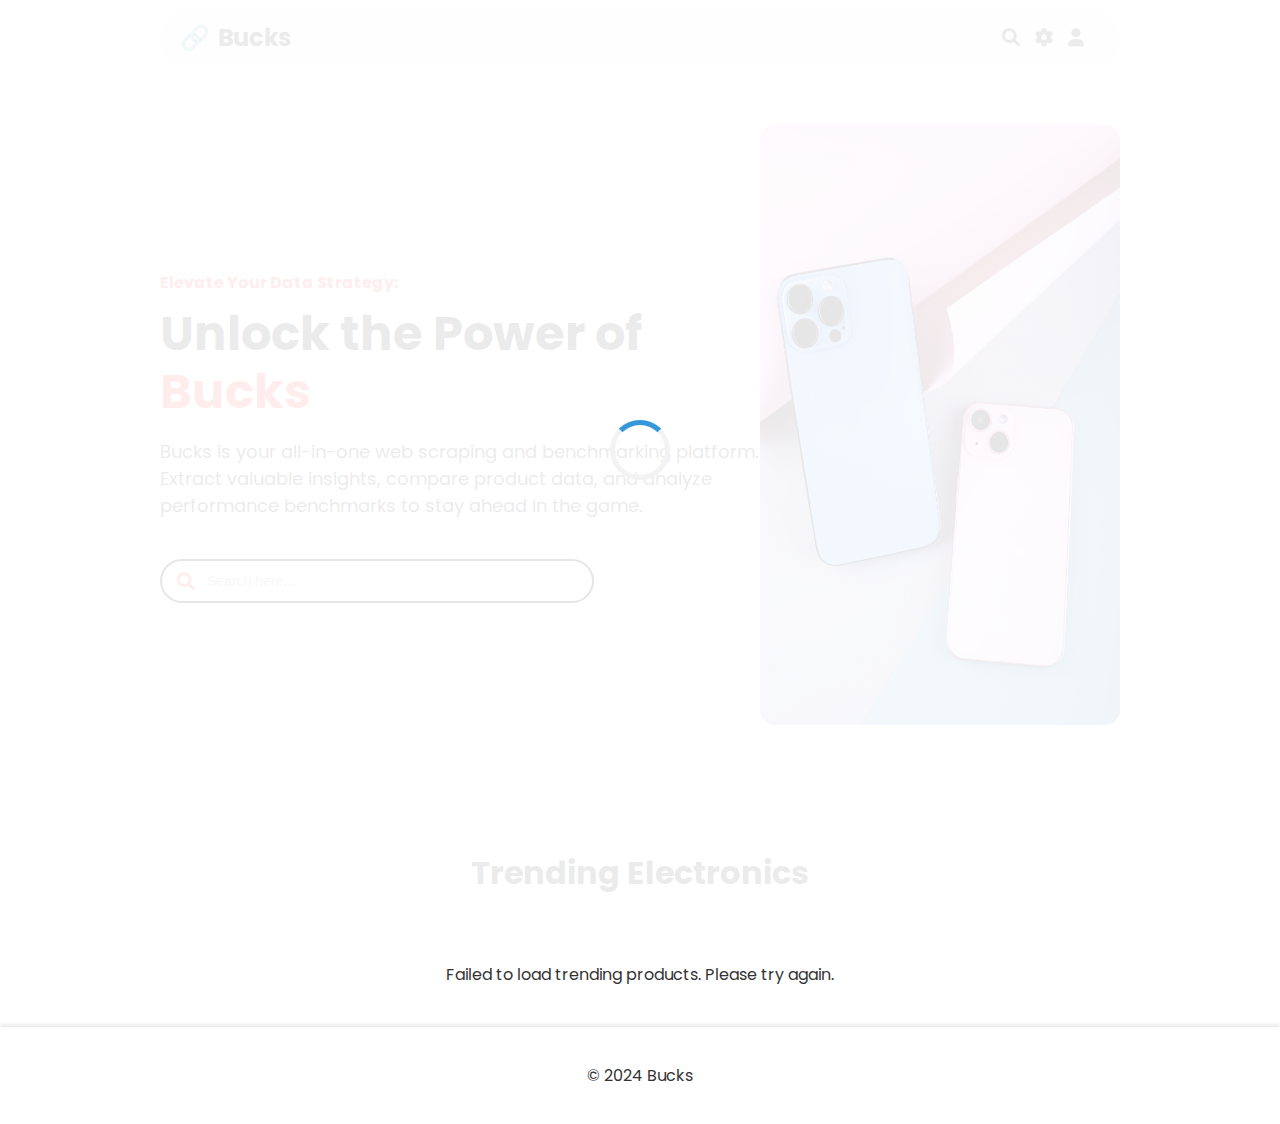
<file: Product scraper/index.html>
<!DOCTYPE html>
<html lang="en">

<head>
    <meta charset="UTF-8">
    <meta name="viewport" content="width=device-width, initial-scale=1.0">
    <title>Bucks</title>
    <link rel="stylesheet" href="style.css">
    <link href="https://cdnjs.cloudflare.com/ajax/libs/font-awesome/6.0.0-beta3/css/all.min.css" rel="stylesheet">
    <link rel="stylesheet" href="https://use.fontawesome.com/releases/v5.3.1/css/all.css" integrity="sha384-mzrmE5qonljUremFsqc01SB46JvROS7bZs3IO2EmfFsd15uHvIt+Y8vEf7N7fWAU" crossorigin="anonymous">
    <style>
        /* Preloader styles */
        .preloader {
            position: fixed;
            top: 0;
            left: 0;
            width: 100%;
            height: 100%;
            background: rgba(255, 255, 255, 0.9);
            display: flex;
            justify-content: center;
            align-items: center;
            z-index: 9999;
        }

        .spinner {
            border: 5px solid #f3f3f3;
            border-top: 5px solid #3498db;
            border-radius: 50%;
            width: 50px;
            height: 50px;
            animation: spin 1s linear infinite;
        }

        @keyframes spin {
            0% {
                transform: rotate(0deg);
            }
            100% {
                transform: rotate(360deg);
            }
        }

        /* Hide preloader after content loads */
        body.loaded .preloader {
            display: none;
        }
    </style>
</head>

<body>
    <!-- Preloader -->
    <div class="preloader">
        <div class="spinner"></div>
    </div>

    <header>
        <nav class="navbar">
            <div class="logo">
                <span class="brand-icon">🔗</span>
                <span>Bucks</span>
            </div>
            <div class="user-actions">
                <a href="#" class="icon-link">
                    <i class="fas fa-search"></i>
                </a>
                <a href="#" class="icon-link">
                    <i class="fas fa-cog"></i>
                </a>
                <a href="#" class="icon-link">
                    <i class="fas fa-user"></i>
                </a>
            </div>
        </nav>
    </header>

    <main>
        <section class="hero-section">
            <div class="hero-content">
                <p class="tagline">Elevate Your Data Strategy:</p>
                <h1>Unlock the Power of <span class="highlight">Bucks</span></h1>
                <p class="description">
                    Bucks is your all-in-one web scraping and benchmarking platform. Extract valuable insights, compare
                    product data, and analyze performance benchmarks to stay ahead in the game.
                </p>
                    <form action="results.html" method="get" autocomplete="on" class="custom-search-form">
                        <div class="custom-search-bar">
                            <i class="fa fa-search search-icon"></i>
                            <input type="search" name="query" class="search-bar-new" placeholder="Search here..." />
                        </div>
                    </form>
                
            </div>
            <div class="hero-image">
                <img src="hero.jpg" alt="Data Visualization" />
            </div>
        </section>

        <section class="trending-section">
            <h2>Trending Electronics</h2>
            <br>
            <div id="trending-products" class="trending-products-grid">
                <!-- Products will be dynamically injected here -->
            </div>
        </section>
    </main>

    <footer>
        <p>© 2024 Bucks</p>
    </footer>

    <script>
        // Preloader logic
        document.addEventListener("DOMContentLoaded", () => {
            setTimeout(() => {
                document.body.classList.add("loaded");
            }, 2000); // Simulate loading delay
        });

        function clearInput() {
    const searchInput = document.querySelector('input[type="search"]');
    searchInput.value = '';
    searchInput.focus();
}
    </script>
    <script src="app.js"></script>
</body>

</html>
</file>
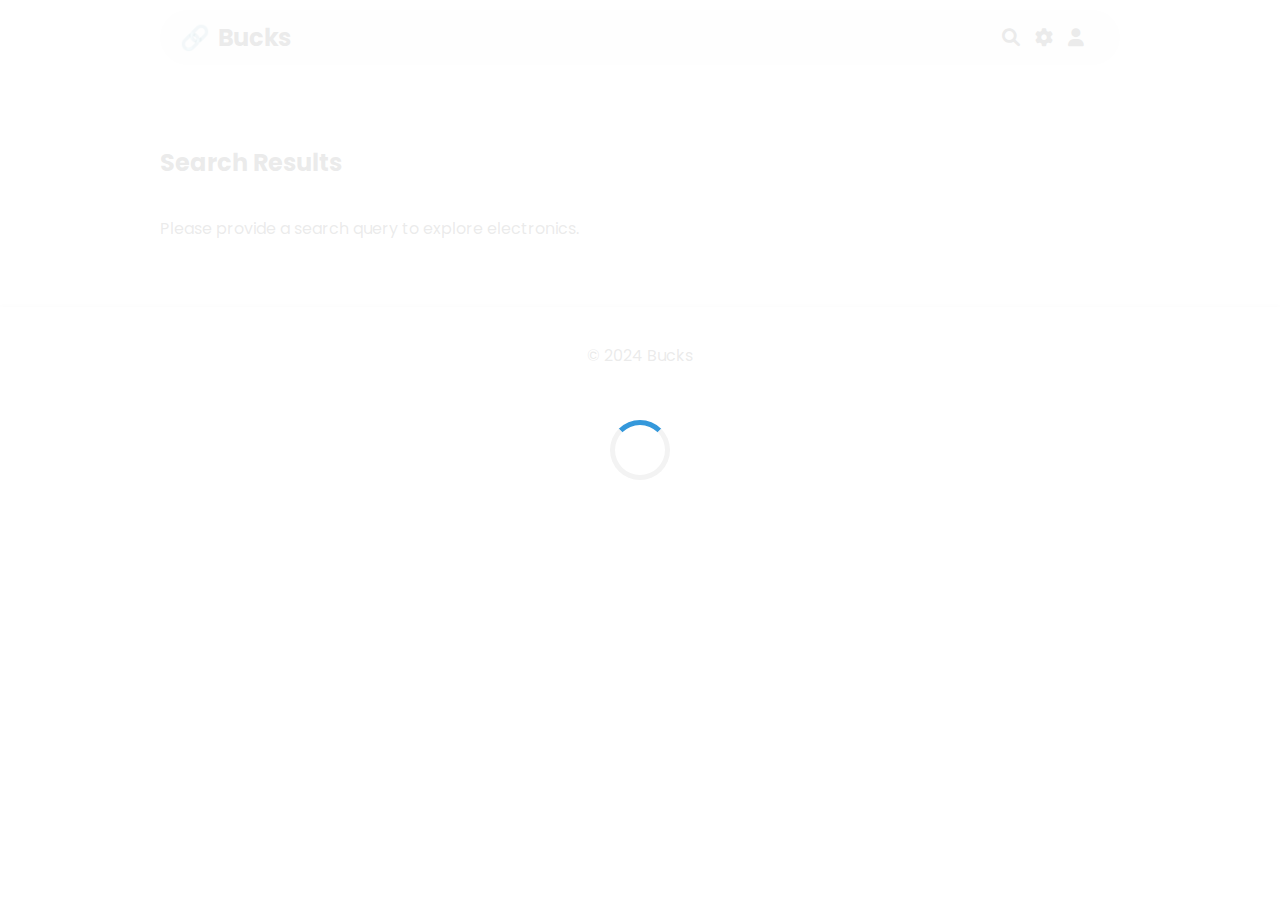
<file: Product scraper/results.html>
<!DOCTYPE html>
<html lang="en">

<head>
    <meta charset="UTF-8">
    <meta name="viewport" content="width=device-width, initial-scale=1.0">
    <title>Search Results - Bucks</title>
    <link rel="stylesheet" href="style.css">
    <link href="https://cdnjs.cloudflare.com/ajax/libs/font-awesome/6.0.0-beta3/css/all.min.css" rel="stylesheet">
    <style>
        /* Preloader styles */
        .preloader {
            position: fixed;
            top: 0;
            left: 0;
            width: 100%;
            height: 100%;
            background: rgba(255, 255, 255, 0.9);
            display: flex;
            justify-content: center;
            align-items: center;
            z-index: 9999;
        }

        .spinner {
            border: 5px solid #f3f3f3;
            border-top: 5px solid #3498db;
            border-radius: 50%;
            width: 50px;
            height: 50px;
            animation: spin 1s linear infinite;
        }

        @keyframes spin {
            0% {
                transform: rotate(0deg);
            }
            100% {
                transform: rotate(360deg);
            }
        }

        /* Hide preloader after content loads */
        body.loaded .preloader {
            display: none;
        }
    </style>
</head>

<body>
    <!-- Preloader -->
    <div class="preloader">
        <div class="spinner"></div>
    </div>

    <header>
        <nav class="navbar">
            <div class="logo">
                <span class="brand-icon">🔗</span>
                <span>Bucks</span>
            </div>
            <div class="user-actions">
                <a href="#" class="icon-link">
                    <i class="fas fa-search"></i>
                </a>
                <a href="#" class="icon-link">
                    <i class="fas fa-cog"></i>
                </a>
                <a href="#" class="icon-link">
                    <i class="fas fa-user"></i>
                </a>
            </div>
        </nav>
    </header>

    <main>
        <section class="results-section">
            <h2>Search Results</h2>
            <div id="search-results" class="trending-products-grid">
                <!-- Search results will be dynamically injected here -->
            </div>
        </section>
    </main>

    <footer>
        <p>© 2024 Bucks</p>
    </footer>

    <script>
        // Preloader logic
        document.addEventListener("DOMContentLoaded", () => {
            // Simulate loading delay for demonstration purposes
            setTimeout(() => {
                document.body.classList.add("loaded");
            }, 2000); // Replace 2000ms with actual loading time if required
        });
    </script>
    <script src="results.js"></script>
</body>

</html>
</file>
<file: Product scraper/style.css>
@import url('https://fonts.googleapis.com/css2?family=Geist+Mono:wght@100..900&family=Jost:ital,wght@0,100..900;1,100..900&family=Jura:wght@300..700&family=Poppins:ital,wght@0,100;0,200;0,300;0,400;0,500;0,600;0,700;0,800;0,900;1,100;1,200;1,300;1,400;1,500;1,600;1,700;1,800;1,900&display=swap');

body {
  margin: 0;
  font-family: "Poppins", serif;
  color: #333;
}

header {
  background: transparent;
  padding: 10px 20px;
  width: 75%;
  margin: 0 auto;
}

.navbar {
  display: flex;
  justify-content: space-between;
  align-items: center;
  padding-right: 20px;
  padding-left: 20px;
  padding-top: 10px;
  padding-bottom: 10px;
  border-radius: 50px;
  background-color: #f1f1f1;
}

.logo {
  font-size: 24px;
  font-weight: bold;
  display: flex;
  align-items: center;
}

.logo .brand-icon {
  margin-right: 8px;
}

.nav-links {
  list-style: none;
  display: flex;
  gap: 20px;
  margin: 0;
  padding: 0;
}

.nav-links a {
  text-decoration: none;
  color: #333;
  font-weight: 500;
  transition: color 0.3s ease;
}

.nav-links a:hover {
  color: #ff4d4f;
}

.user-actions {
  display: flex;
  gap: 15px;
  align-items: center;
  margin-right: 1rem;
}

.icon-link {
  font-size: 18px;
  color: #333;
  text-decoration: none;
  transition: color 0.3s ease;
}

.icon-link:hover {
  color: #ff4d4f;
}


/* Hero Section */
.hero-section {
  display: flex;
  justify-content: space-between;
  align-items: center;
  padding: 50px 20px;
  background: transparent;
  width: 75%;
  margin: 0 auto;
}

.hero-content {
  max-width: 600px;
}

.tagline {
  color: #ff4d4f;
  font-weight: bold;
  margin-bottom: 10px;
}

h1 {
  font-size: 48px;
  line-height: 1.2;
  margin: 10px 0;
}

.highlight {
  color: #ff4d4f;
}

.description {
  font-size: 18px;
  margin-bottom: 20px;
}


button {
  display: none;
  position: absolute;
  top: 55px;
  left: 0;
  right: 0;
  background: #07051a;
  color: white;
  border: none;
  border-radius: 5px;
  padding: 5px 10px;
  font-size: 1em;
  cursor: pointer;
  outline: none;
}

form:valid button {
  display: block;
}

/* Hero Image */
.hero-image img {
  max-width: 100%;
  border-radius: 15px;
  height: 600px;
}

.trending-section {
  padding: 40px 20px;
  background-color: #f9f9f900;
  text-align: center;
  width: 75%;
  margin: 0 auto;
}

.trending-section h2 {
  font-size: 2rem;
  margin-bottom: 20px;
  color: #333;
}

.trending-products-grid {
  display: grid;
  grid-template-columns: repeat(auto-fit, minmax(250px, 1fr));
  gap: 20px;
  margin-top: 20px;
}

.product-card {
  padding: 20px;
  background: #fff;
  box-shadow: 0px 4px 6px rgba(0, 0, 0, 0.1);
  border-radius: 8px;
  text-align: left;
  display: flex;
  flex-direction: column;
  height: 350px; /* Ensures all cards are the same height */
  overflow: hidden;
}

.product-card img {
  width: 100%; /* Ensures the image fits the card's width */
  height: 150px; /* Sets a fixed height for the image */
  margin-bottom: 10px;
  border-radius: 5px;
  object-fit: contain; /* Ensures the image maintains its aspect ratio and fills the set height */
}

.product-card h3 {
  font-size: 1rem;
  margin: 0 0 10px;
  flex-shrink: 0; /* Prevents shrinking of the title */
}

.product-card p {
  font-size: 0.95rem;
  margin: 5px 0;
  flex-grow: 1; /* Fills up remaining space */
  overflow: hidden; /* Prevents overflow of text */
  text-overflow: ellipsis; /* Adds ellipsis for overflow text */
  display: -webkit-box; /* Needed for multiline ellipsis */
  -webkit-line-clamp: 2; /* Limits to 2 lines */
  -webkit-box-orient: vertical; /* Specifies the box orientation */
}

.product-card a {
  color: #007bff;
  text-decoration: none;
  margin-top: auto; /* Pushes the link to the bottom */
}

.product-card a:hover {
  text-decoration: underline;
}

.results-section{
  width: 75%;
  margin: 0 auto;
  padding: 50px;
}

.arrow{
  text-decoration: none;
  margin-right: 10px;
}


/* Preloader styles */
.preloader {
  display: flex;
  justify-content: center;
  align-items: center;
  height: 300px;
}

.loader {
  border: 8px solid #f3f3f3; /* Light grey */
  border-top: 8px solid #3498db; /* Blue */
  border-radius: 50%;
  width: 60px;
  height: 60px;
  animation: spin 1s linear infinite;
}

@keyframes spin {
  0% {
      transform: rotate(0deg);
  }
  100% {
      transform: rotate(360deg);
  }
}

/* Hide preloader by default */
.preloader.hidden {
  display: none;
}


/* Wrapper for the search form */
.custom-search-form {
  width: 100%;
  display: flex;
  justify-content: flex-start; /* Align to the left */
  margin-top: 10px;
}

/* Container for the search bar */
.custom-search-bar {
  margin-top: 20px;
  display: flex;
  align-items: center;
  border: 2px solid black; /* Black border */
  border-radius: 25px; /* Rounded edges */
  padding: 10px 15px;
  width: 400px; /* Adjust width as needed */
  background-color: #fff; /* White background */
  position: relative;
  box-shadow: 0 2px 5px rgba(0, 0, 0, 0.1); /* Optional shadow for depth */
}


/* Search icon styling */
.search-icon {
  color: #ff4d4f; /* Purple color for the icon */
  margin-right: 10px;
  font-size: 18px;
}

/* Input field styling */
.search-bar-new {
  border: none;
  outline: none;
  width: 100%;
  font-size: 16px;
  color: #333;
  font-family: 'Arial', sans-serif;
  padding-right: 60px; /* Space for the clear button */
}

/* Placeholder text styling */
.search-bar-new::placeholder {
  color: #aaa;
  font-size: 14px;
}

/* Clear button styling */
.clear-btn {
  border: none;
  background: transparent;
  color: #ff4d4f; /* Purple color for clear button */
  font-size: 14px;
  cursor: pointer;
  margin-left: 10px;
  transition: color 0.3s;
}

.clear-btn:hover {
  color: #ff4d4f; /* Darker purple on hover */
}

/* Responsive adjustments */
@media (max-width: 600px) {
  .custom-search-bar {
      width: 90%; /* Make it responsive for smaller screens */
  }
}



/* Footer */
footer {
  text-align: center;
  padding: 20px;
  background: #fff;
  box-shadow: 0 -2px 4px rgba(0, 0, 0, 0.1);
}
</file>
